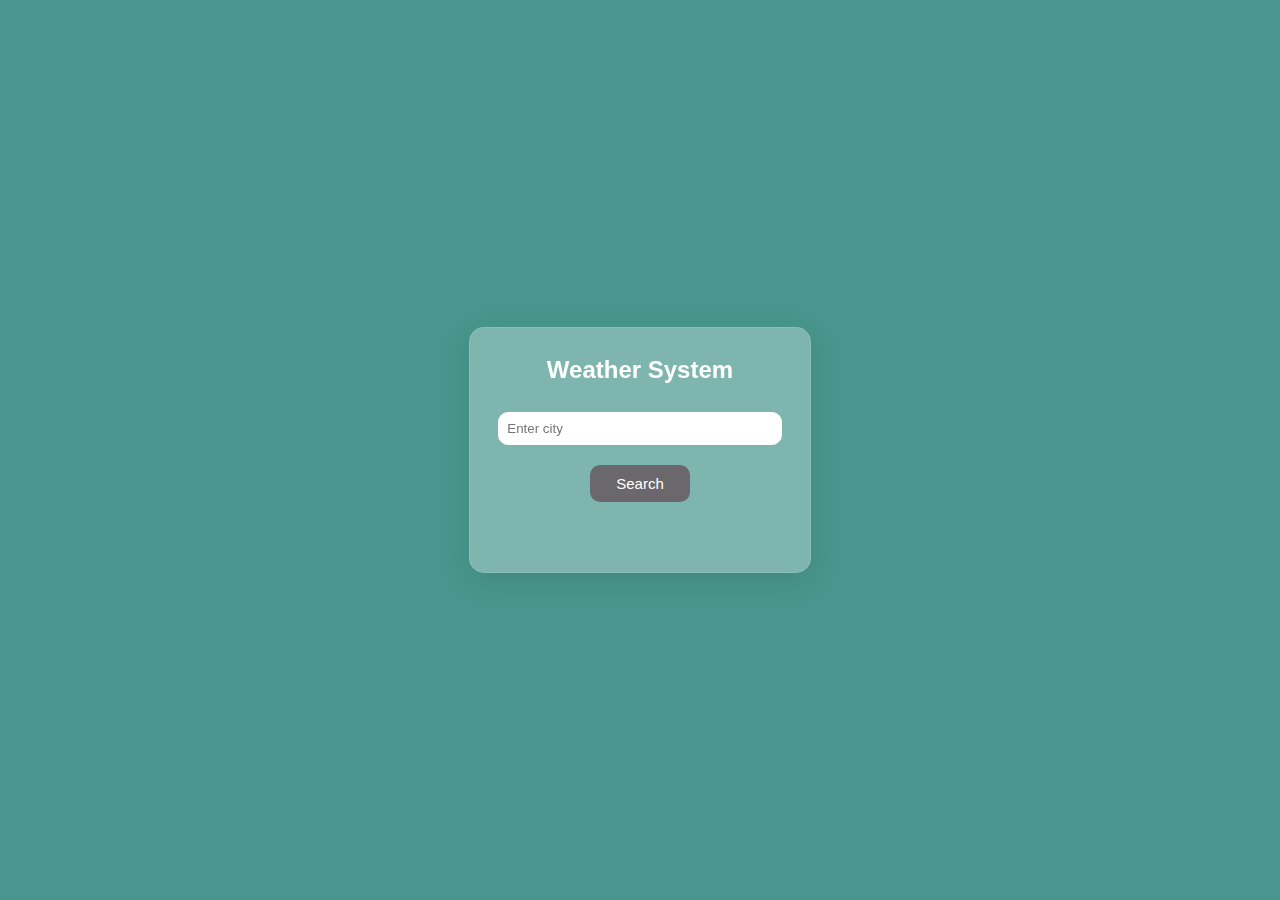
<file: weather-app/index.html>
<!DOCTYPE html>
<html lang="en">
<head>
    <meta charset="UTF-8">
    <meta name="viewport" content="width=device-width, initial-scale=1.0">
    <title>Weather System</title>
    <link rel="stylesheet" href="./style.css">
</head>
<body>
    <div id="weather-container">
        <h2>Weather System</h2>
        <input type="text" id="city" placeholder="Enter city">
        <button onclick="getWeather()">Search</button>

        <img id="weather-icon" alt="Weather Icon">

        <div id="temp-div"></div>

        <div id="weather-info"></div>

        <div id="hourly-forecast"></div>
    </div>
    <script src="./script.js"></script>
</body>
</html>
</file>
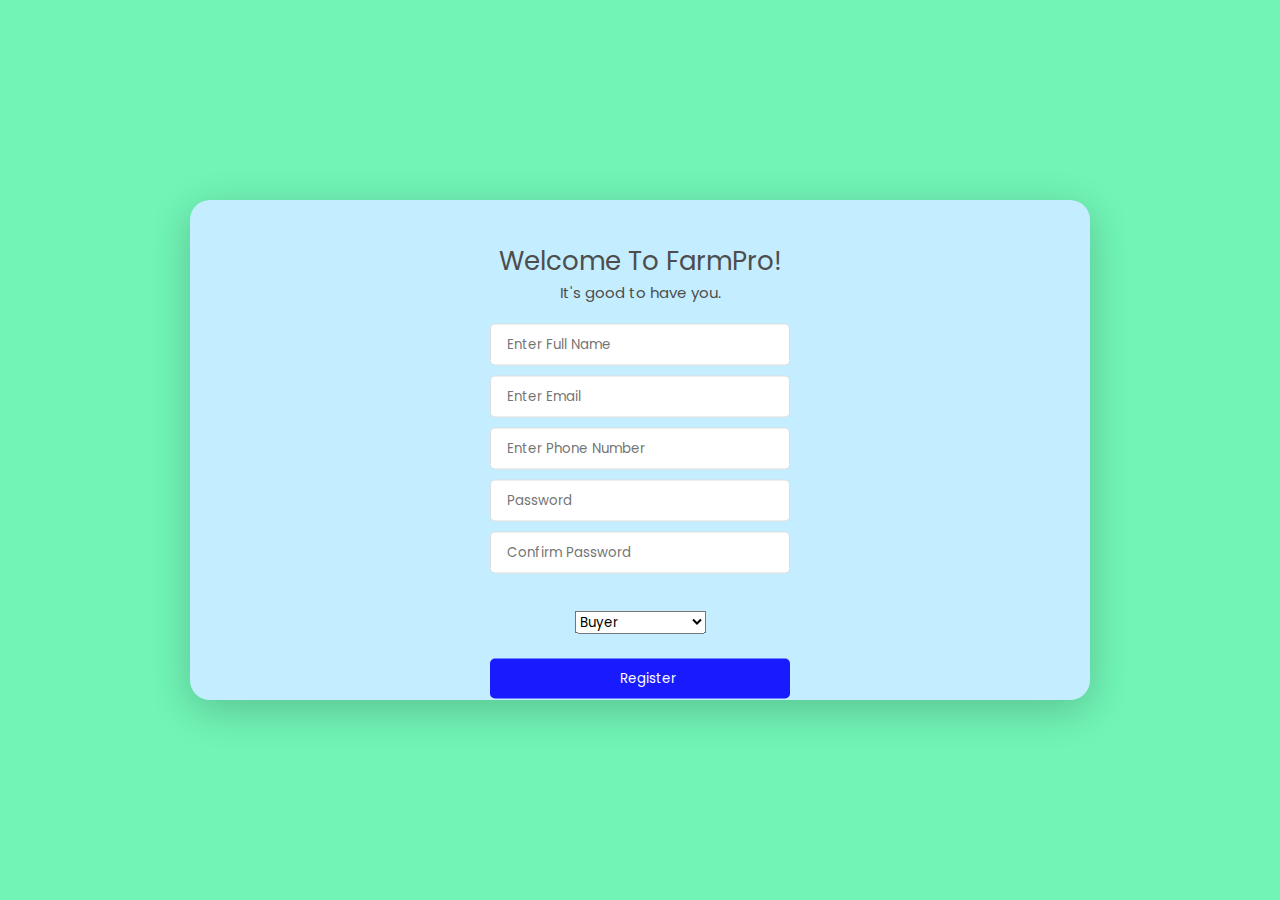
<file: in2.html>
<!DOCTYPE html>
<html lang="en">

<head>
  <meta charset="UTF-8" />
  <meta http-equiv="X-UA-Compatible" content="IE=edge" />
  <meta name="viewport" content="width=device-width, initial-scale=1.0" />
  <!-- StyleSheet -->
  <link rel="stylesheet" href="./css/styles.css" />
  <title>Sign Up Or Login Here</title>
</head>

<body>
  <section>
    <div class="container">
      <form action="in.php" method="post">
        <div class="form-control">
          <h2>Welcome To FarmPro!</h2>
          <p>It's good to have you.</p>
          <input type="text" name="username" placeholder="Enter Full Name" required>
          <input type="email" name="useremail" placeholder="Enter Email" required />
          <input type="text" name="userphone" placeholder="Enter Phone Number" required>
          <div>
            <input type="password" id="password" placeholder="Password" required />
            <div class="icon form-icon">
            </div>
          </div>
          <div>
            <input id="confirmPassword" type="password" placeholder="Confirm Password" required />
            <div class="icon form-icon">
            </div>
          </div> <br>
          <div id="select-container">
            <select id="userType" name="userType">
              <option value="buyer">Buyer</option>
              <option value="seller">Seller</option>
              <option value="Both">Buyer and Seller</option>
            </select>
          </div> <br>
          <input id="Register" type="submit" value="Register" onclick="return validateForm()" />
        </div>
        <div class="img-box">
          <img src="./images/trial.svg" alt="" />
        </div>
    </div>
    </div>
  </section>
  <!-- IndexJs -->
  <script src="./js/index.js"></script>
  <script>
    function validateForm() {
      var password = document.getElementById("password").value;
      var confirmPassword = document.getElementById("confirmPassword").value;
      if (password != confirmPassword) {
        alert("Passwords do not match.");
        location.reload();
        return false;
      }

      var selectElement = document.getElementById("userType");
      var userType = selectElement.options[selectElement.selectedIndex].value;

      switch (userType) {
        case "buyer":
          window.location.href = "buy.html";
          break;

        case "seller":
          window.location.href = "seller.html";

          break;
        case "both":
          window.location.href = "sell_and_buy.html";
          break;
        default:
          break;
      }

      return true;
    }
  </script>
</body>

</html>
</file>
<file: weather-app/style.css>
body {
    background: #48968d;
    font-family: 'Segoe UI', Tahoma, Geneva, Verdana, sans-serif;
    display: flex;
    align-items: center;
    justify-content: center;
    height: 100vh;
    margin: 0;
    /* scroll-behavior: smooth; */
}

#weather-container {
    background: rgba(255, 255, 255, 0.3);
    max-width: 400px;
    padding: 20px;
    border-radius: 15px;
    box-shadow: 0 8px 32px rgba(0, 0, 0, 0.1);
    backdrop-filter: blur(10px);
    border: 1px solid rgba(255, 255, 255, 0.1);
    text-align: center;
}

h2, label, p {
    color: #fff;
    margin: 8px 0;
}

input {
    width: calc(100% - 16px);
    padding: 8px;
    box-sizing: border-box;
    border-radius: 10px;
    border: 1px solid white;
    margin-top: 20px;
}

button {
    background: #6a686c;
    color: white;
    padding: 10px;
    border: none;
    border-radius: 10px;
    cursor: pointer;
    margin-top: 20px;
    width: 100px;
    font-size: 15px;
}

button:hover {
    background: #003844;
}

#temp-div p {
    font-size: 60px;
    margin-top: -30px;
}

#weather-info {
    font-size: 20px;
}

#weather-icon {
    width: 200px;
    height: 200px;
    margin: 0 auto 10px; 
    margin-bottom: 0;
    display: none;
}

#hourly-forecast {
    margin-top: 50px;
    overflow-x: auto;
    white-space: nowrap;
    display: flex;
    justify-content: space-between;
}

.hourly-item {
    flex: 0 0 auto;
    width: 80px;
    display: flex;
    flex-direction: column;
    align-items: center;
    margin-right: 10px;
    color: white;
}

.hourly-item img {
    width: 30px;
    height: 30px;
    margin-bottom: 5px;
}

#hourly-heading {
    color: #fff;
    margin-top: 10px;
}
</file>
<file: css/styles.css>
/* FONTS */
@import url("https://fonts.googleapis.com/css2?family=Poppins:wght@300;400;500&display=swap");

/* BASIC RESET */
* {
  margin: 0;
  padding: 0;
  box-sizing: border-box;
  font-family: "Poppins", sans-serif;
}

:root {
  /* Colors */
  --pink: #ff0066;
  --lightpink: #cce0ff;
  --blue: #1a1aff;
  --lightblue: #71f4b6;
  --color: #4d4d4d;
  --custom: #1a1aff;
}

body {
  color: #4d4d4d;
}

.img-box img {
  width: 100%;
  height: 100%;
}

.icon img {
  width: 20px;
}

section {
  position: relative;
  min-height: 100vh;
  background-color: var(--lightblue);
  display: flex;
  align-items: center;
  justify-content: center;
  transition: 0.5;
}

section.active {
  background-color: var(--lightpink);
}

section .container {
  position: relative;
  width: 900px;
  height: 500px;
  background-color: rgb(196, 238, 255);
  box-shadow: 0 10px 40px rgba(0, 0, 0, 0.2);
  overflow: hidden;
  border-radius: 20px;
}

section .user {
  position: absolute;
  top: 0;
  left: 0;
  width: 100%;
  height: 100%;
  display: flex;
}

section .img-box {
  position: relative;
  width: 50%;
  height: 100%;
  transition: all 500ms ease-in-out;
}

section .img-box img {
  object-fit: cover;
  position: absolute;
  top: 0;
  left: 0;
}

section .form-box {
  position: relative;
  width: 50%;
  height: 100%;
  background-color: white;
  transition: 500ms ease-in-out;
}

section .form-box .top {
  position: absolute;
  top: 14px;
  right: 14px;
}

section .form-box .top p {
  font-size: 13px;
}

section .form-box .top span {
  color: var(--custom);
  cursor: pointer;
}

section form {
  position: absolute;
  top: 55%;
  left: 50%;
  width: 100%;
  max-width: 300px;
  transform: translate(-50%, -50%);
  display: flex;
  flex-direction: column;
  justify-content: space-between;
}

section form .form-control:first-child {
  text-align: center;
}

section form .form-control:first-child input {
  font-family: "Poppins", sans-serif;
  border-radius: 5px;
  border: 1px solid #ddd;
  padding: 10px 0;
  margin-bottom: 10px;
  text-indent: 16px;
  width: 100%;
  color: var(--color);
  outline: none;
}

section form .form-control:first-child input[type="submit"] {
  display: block;
  text-align: center;
  width: 100%;
  border: none;
  outline: none;
  cursor: pointer;
  background-color: var(--custom);
  color: white;
  transition: 0.5s;
}

section form .form-control:first-child input[type="submit"]:hover {
  background-color: var(--lightblue);
}

section form .form-control:first-child h2 {
  width: 100%;
  font-weight: 400;
  font-size: 26px;
}
section form .form-control:first-child p {
  font-size: 15px;
  margin-bottom: 20px;
}

section form .form-control:first-child span {
  font-size: 13px;
  display: block;
  text-align: right;
  margin-bottom: 20px;
}

section form .form-control:first-child div {
  position: relative;
}

section form .form-control:first-child .icon {
  position: absolute;
  top: 50%;
  transform: translateY(-50%);
  right: 1rem;
  cursor: pointer;
}

section form .form-control:last-child {
  text-align: center;
}

section form .form-control:last-child p {
  position: relative;
  display: inline-block;
  font-size: 14px;
}

section form .form-control:last-child p::after {
  content: "";
  position: absolute;
  right: -50px;
  top: 50%;
  transform: translateY(-50%);
  width: 40px;
  height: 2px;
  background-color: #ddd;
}

section form .form-control:last-child p::before {
  content: "";
  position: absolute;
  left: -50px;
  top: 50%;
  transform: translateY(-50%);
  width: 40px;
  height: 2px;
  background-color: #ddd;
}

section form .form-control:last-child .icons {
  display: flex;
  align-items: center;
  justify-content: center;
  margin-top: 20px;
}

section form .form-control:last-child .icon {
  cursor: pointer;
}

section form .form-control:last-child .icon:not(:last-child) {
  margin-right: 15px;
}

/* Functionality */

section .container .signup {
  pointer-events: none;
}

section .container.active .signup {
  pointer-events: initial;
}

section .container .signup .form-box {
  top: 100%;
}

section .container.active .signup .form-box {
  top: 0;
}

section .container .signup .img-box {
  top: -100%;
}

section .container.active .signup .img-box {
  top: 0;
}

section .container .login .form-box {
  top: 0;
}

section .container.active .login .form-box {
  top: 100%;
}

section .container .login .img-box {
  top: 0;
}

section .container.active .login .img-box {
  top: -100%;
}

@media (max-width: 996px) {
  section .container {
    max-width: 400px;
  }

  section .container .img-box {
    display: none;
  }

  section .container .form-box {
    width: 100%;
  }

  section .container.active .login .form-box {
    top: -100%;
  }
}

@media (max-width: 567px) {
  section {
    padding: 0 30px;
  }
}
</file>
